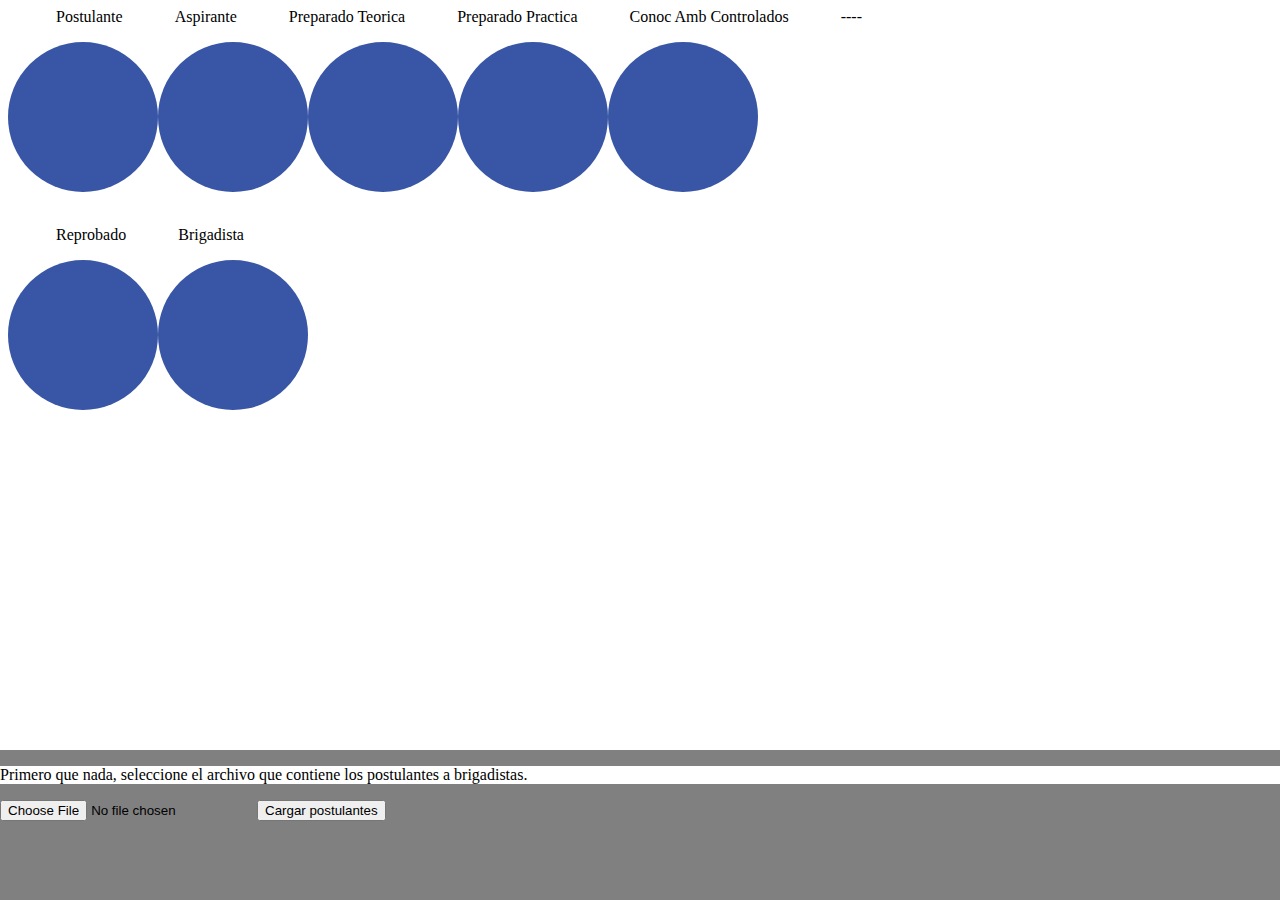
<file: index.html>
<html>
	<head>
		<title>Red Petri</title> <meta charset="utf-8">
		<script type="text/javascript" src="js/funcionamiento.js"></script>
		<link rel="stylesheet" href="css/style.css">
<!-- 		<script type="text/javascript" src="js/ProcesamientoMenu.js"></script> -->
		
										<!--  R E D   P E T R I -->
<div>
			<p>
			&nbsp;&nbsp;&nbsp;&nbsp;&nbsp;&nbsp;&nbsp;&nbsp;&nbsp;&nbsp;&nbsp;&nbsp;Postulante 
			&nbsp;&nbsp;&nbsp;&nbsp;&nbsp;&nbsp;&nbsp;&nbsp;&nbsp;&nbsp;&nbsp;&nbsp;Aspirante
			&nbsp;&nbsp;&nbsp;&nbsp;&nbsp;&nbsp;&nbsp;&nbsp;&nbsp;&nbsp;&nbsp;&nbsp;Preparado Teorica
			&nbsp;&nbsp;&nbsp;&nbsp;&nbsp;&nbsp;&nbsp;&nbsp;&nbsp;&nbsp;&nbsp;&nbsp;Preparado Practica
			&nbsp;&nbsp;&nbsp;&nbsp;&nbsp;&nbsp;&nbsp;&nbsp;&nbsp;&nbsp;&nbsp;&nbsp;Conoc Amb Controlados
			&nbsp;&nbsp;&nbsp;&nbsp;&nbsp;&nbsp;&nbsp;&nbsp;&nbsp;&nbsp;&nbsp;&nbsp;----
			</p>
			<p class="circulo" id="Postulante"> 
			</p>

			<p class="circulo" id="Aspirante"> 
			</p>

			<p class="circulo" id="ConTeorico">
			</p>

			<p class="circulo" id="ConPractico"> 
			</p>

			<p class="circulo"> 
			</p>


			<br>
			<p>
			&nbsp;&nbsp;&nbsp;&nbsp;&nbsp;&nbsp;&nbsp;&nbsp;&nbsp;&nbsp;&nbsp;&nbsp;Reprobado 
			&nbsp;&nbsp;&nbsp;&nbsp;&nbsp;&nbsp;&nbsp;&nbsp;&nbsp;&nbsp;&nbsp;&nbsp;Brigadista
			</p>
			<p class="circulo" id="Reprobados"> 
			</p>

			<p class="circulo" id="Brigadistas">
			</p>


		</div>



<!-- 		------------------------------------------------------------------------------ -->

		<style type="text/css">
			#contenedor{ 
				background-color:grey; 
				position:absolute; /*El div será ubicado con relación a la pantalla*/
				left:0px; /*A la derecha deje un espacio de 0px*/
				right:0px; /*A la izquierda deje un espacio de 0px*/
				bottom:0px; /*Abajo deje un espacio de 0px*/
				height:150px; /*alto del div*/
				z-index:0;
			}
			.Description{
				right: 400px;
				background-color: white;

			}

		</style>	

<!-- 		------------------------------------------------------------------------------ -->
	</head>
	<body>


<!-- 		------------------------------------------------------------------------------ -->
			<div id="contenedor">
				<!-- <div id="fileOutput"></div> -->
			
				<div id="PrimeraFase">
					<div class="Description"><p>Primero que nada, seleccione el archivo que contiene los postulantes a brigadistas.</p></div>
					<input id="fileInput" type="file" size="50" onchange="processFiles(this.files)">
					<button onclick="document.getElementById('PrimeraFase').style.display = 'none';document.getElementById('SegundaFase').style.display = 'block';procesamiento();">Cargar postulantes</button>
				</div>


				<div id="SegundaFase" style="display: none;">
					<div class="Description"><p>AHORA SELECCIONE LOS SUJETOS QUE SUPERARON LA FASE DE POSTULACION.</p></div>
					
					<div id="checkbox1"></div>

					<button onclick="document.getElementById('SegundaFase').style.display = 'none';document.getElementById('TerceraFase').style.display = 'block';push_array(1)">Siguiente</button>
				</div>

				<div id="TerceraFase" style="display: none;">
					<div class="Description"><p>AHORA SELECCIONE LOS ASPIRANTES QUE SUPERARON LA PRIMERA ETAPA DE PREAPARACION Y SUS PRUEBAS</p></div>
					<div id="checkbox2"></div>

					<button onclick="document.getElementById('TerceraFase').style.display = 'none';document.getElementById('CuartaFase').style.display = 'block';push_array(2)">Siguiente</button>
				</div>

				<div id="CuartaFase" style="display: none;">
					<div class="Description"><p>AHORA SELECCIONE LOS ASPIRANTES QUE SE PREPARARON TERORICAMENTE Y PASARON LAS PRUEBAS.</p></div>
					<div id="checkbox3"></div>

					<button onclick="document.getElementById('CuartaFase').style.display = 'none';document.getElementById('QuintaFase').style.display = 'block';push_array(3)">Siguiente</button>
				</div>

				<div id="QuintaFase" style="display: none;">
					<div class="Description"><p>AHORA SELECCIONE CUANTOS ASPIRANTES RELIZARON EJERCICIOS PRACTICOS Y PASARON LAS PRUEBAS</p></div>
					<div id="checkbox4"></div>

					<button onclick="document.getElementById('QuintaFase').style.display = 'none';document.getElementById('SextaFase').style.display = 'block';push_array(4)">Siguiente</button>
				</div>


				<div id="SextaFase" style="display: none;">
					<div class="Description"><p>ESTOS SON LOS BRIGADISTAS FINALES</p></div>
					<div id="checkbox5"></div>


				</div>

			</div>

<!-- 		------------------------------------------------------------------------------ -->

		
	</body>
</html>
</file>
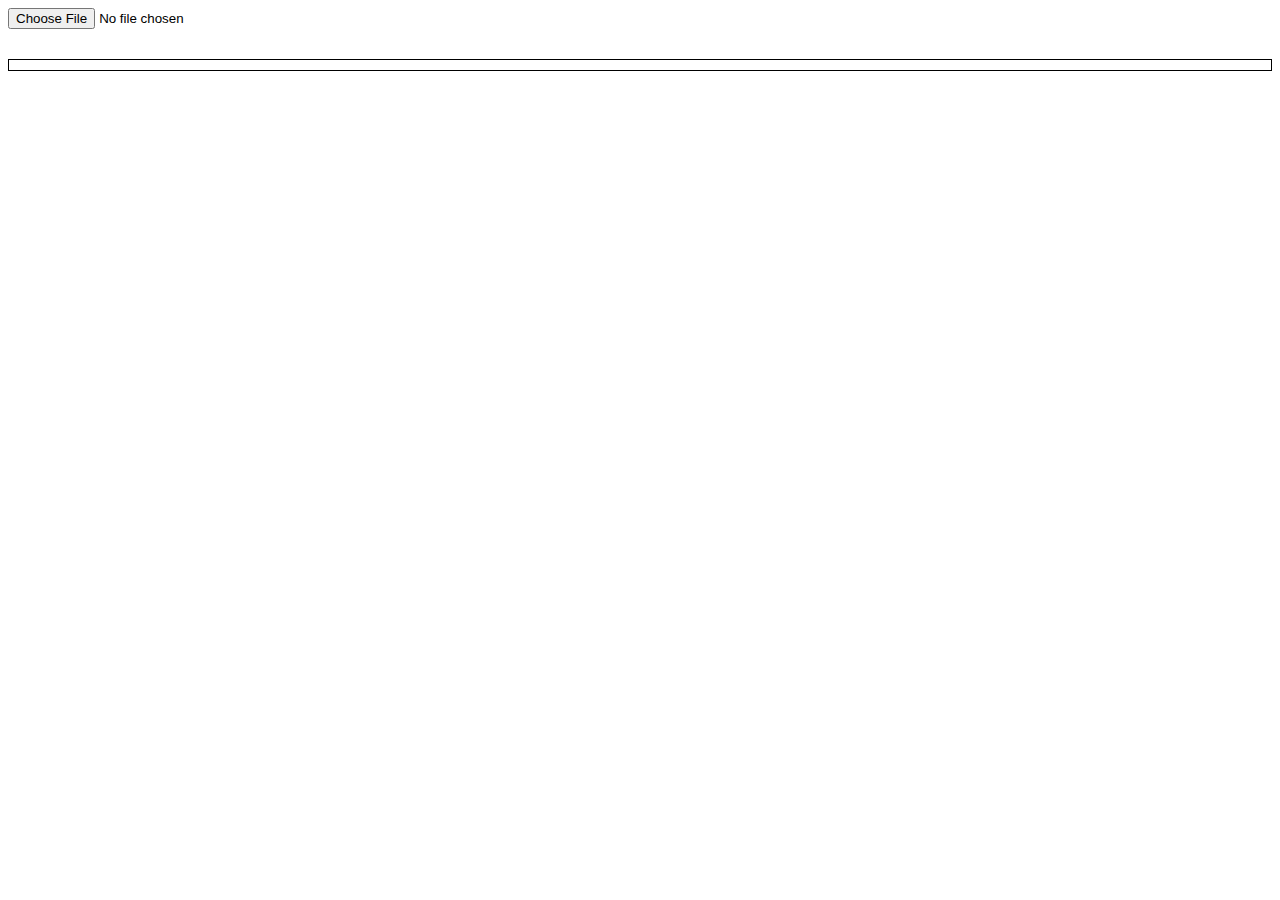
<file: prueba.html>
<!DOCTYPE html>
<html>
<head>
<meta http-equiv="Content-Type" content="text/html; charset=UTF-8" lang="es-es">
<title>Leer archivo de texto</title>
 
<style>
div {
margin-top: 30px;
border: solid 1px black;
padding: 5px;
}
</style>
 
<script>
 
function processFiles(files) {
var file = files[0];
 
var reader = new FileReader();
 
reader.onload = function (e) {
var output = document.getElementById("fileOutput");
output.textContent = e.target.result;
};
reader.readAsText(file);
}
 
</script>
</head>
 
<body>
<input id="fileInput" type="file" size="50" onchange="processFiles(this.files)">
<div id="fileOutput"></div>
</body>
</html>
</file>
<file: css/style.css>
.circulo {
  height: 150px;
  width:  150px;
  display: table-cell;
  text-align: center;
  font-size:14px;
  vertical-align: middle;
  border-radius: 50%;
  background: #3856A5;
}

.flecha-right{
    width:0px;
    height:0px;
    position: relative;
    border-bottom:45px solid transparent;  /* izquierda flecha */
    border-top:45px solid transparent; /* derecha flecha */
    border-left:25px solid #0000FF; /* base flecha y color*/
    font-size:0px;
    line-height:0px;
}
</file>
